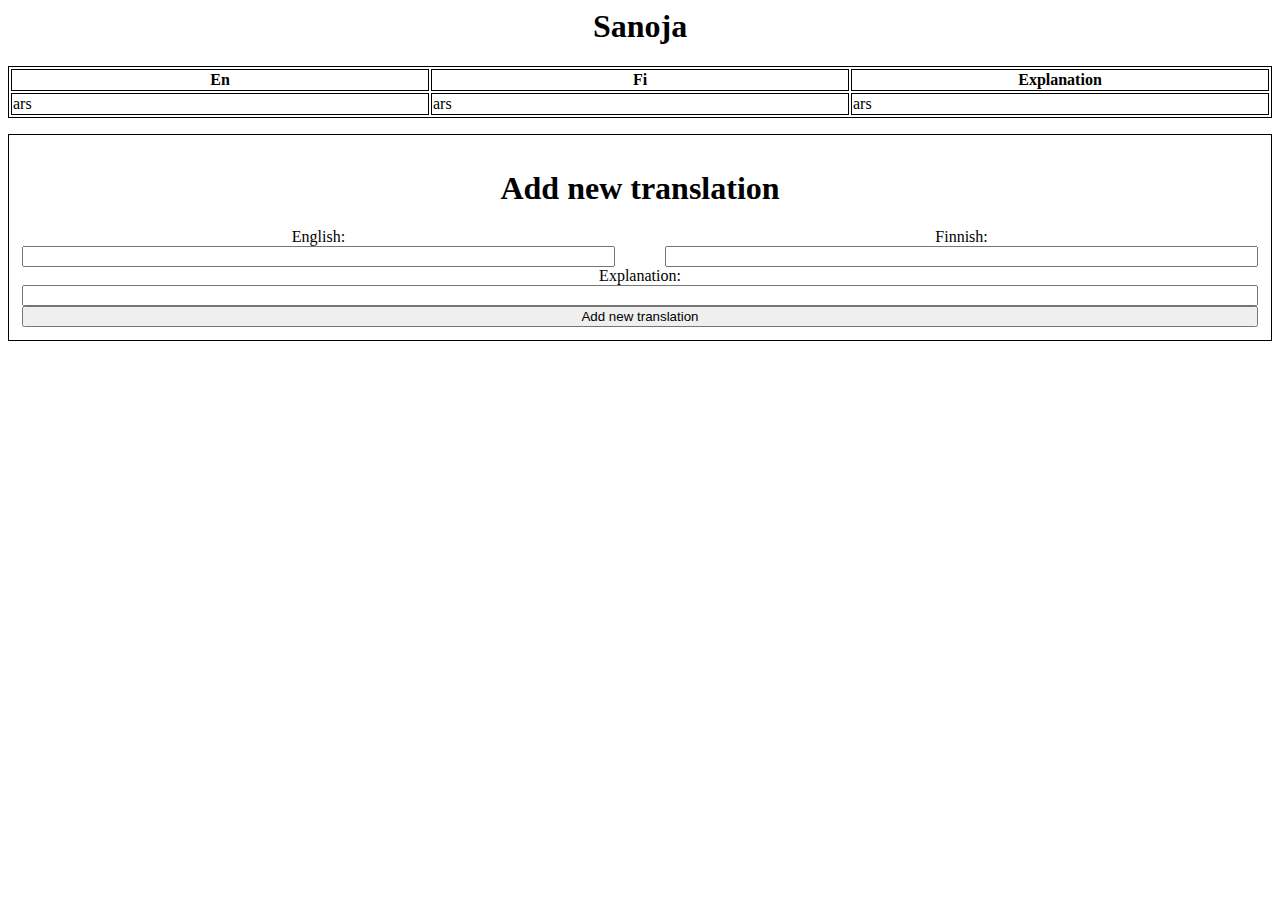
<file: static/index.html>
<head>
  <title>Sanoja</title>
	<link rel="stylesheet" href="/static/outfit.css" />
</head>
<h1>Sanoja</h1>

<body>
  <table>
    <tr>
      <th>En</th>
      <th>Fi</th>
      <th>Explanation</th>
    </tr>
		
    	<tr>
				<td>ars</td>
				<td>ars</td>
				<td>ars</td>
    	</tr>
		
  </table>
  <form action="/" method="POST">
		<h1>Add new translation</h1>
		<div class="colmAlign">
			<div class="rowAlign" id="left">
				<label for="en">English:</label>
    		<input type="text" id="en" name="en" />
			</div>

			<div class="rowAlign" id="right">
				<label for="fi">Finnish:</label>
    		<input type="text" id="fi" name="fi" />
			</div>
		</div>

		<label for="expl">Explanation:</label>
    <input type="text" id="expl" name="expl" />

    <input type="submit" value="Add new translation" />
  </form>
</body>
</file>
<file: static/outfit.css>
body {
	text-align: center;
}

form {
	border: 1px solid black;
	padding: 1%;
	flex-direction: column;
	display: flex;
}

.colmAlign {
	flex-direction: row;
	display: flex;
	text-align: center;
}

.rowAlign {
	flex-direction: column;
	display: flex;
	width: 48%;
}

table,td,th {
	border: 1px solid black;
}
table {
	width: 100%;
	margin: 0 0 1em 0;
}
th {
	width: 33%;
}


#left{
	margin: 0 2% 0 0;
}
#right{
	margin: 0 0 0 2%;
}
</file>
